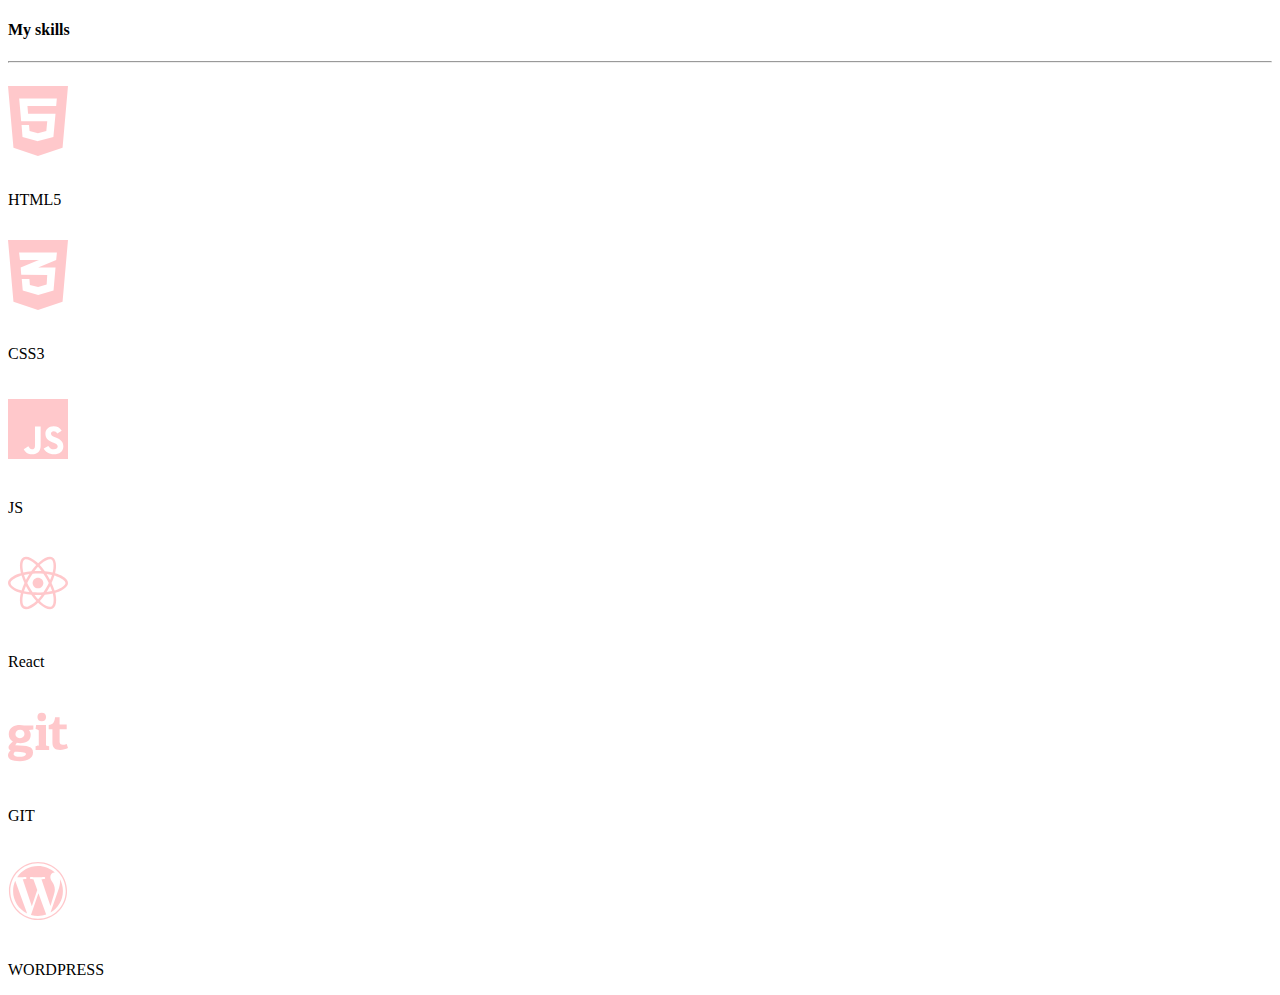
<file: index.html>
<!doctype html>
<html lang="en">

<head>
    <meta charset="utf-8">
    <meta name="viewport" content="width=device-width, initial-scale=1">
    <title>Bootstrap demo</title>
    <link rel="stylesheet" href="css/style.css">
    <link href="https://cdn.jsdelivr.net/npm/bootstrap@5.3.0/dist/css/bootstrap.min.css" rel="stylesheet"
        integrity="sha384-9ndCyUaIbzAi2FUVXJi0CjmCapSmO7SnpJef0486qhLnuZ2cdeRhO02iuK6FUUVM" crossorigin="anonymous">
</head>

<body>
    <section id="skills" class="skills">
        <div class="container text-center">
            <h4 class="m-3 text-body-tertiary">My skills</h4>
            <hr>
            <div class="row justify-content-center">

                <div class="col-sm-6 col-md-4 mt-3">
                    <div class="bg-light rounded-circle tlo mb-3">
                        <div class="skill">
                            <object data="image/html5 (2).svg" name="HTML5" class="icons" type="image/svg+xml"
                                width="60" height="100"></object>
                        </div>
                    </div>
                    <div>
                        <p class="h6 text-center text-body-tertiary">HTML5</p>
                    </div>
                </div>

                <div class="col-sm-6 col-md-4 mt-3">
                    <div class="bg-light rounded-circle tlo mb-3">
                        <div class="skill">
                            <object data="image/css3-alt.svg" name="CSS" class="icons" type="image/svg+xml" width="60"
                                height="100"></object>
                        </div>
                    </div>
                    <div>
                        <p class="h6 text-center text-body-tertiary">CSS3</p>
                    </div>
                </div>

                <div class="col-sm-6 col-md-4 mt-3">
                    <div class="bg-light rounded-circle tlo mb-3">
                        <div class="skill">
                            <object data="image/js.svg" name="JS" class="icons" type="image/svg+xml" width="60"
                                height="100"></object>
                        </div>
                    </div>
                    <div>
                        <p class="h6 text-center text-body-tertiary">JS</p>
                    </div>
                </div>

                <div class="col-sm-6 col-md-4 mt-3">
                    <div class="bg-light rounded-circle tlo mb-3">
                        <div class="skill">
                            <object data="image/react.svg" name="React" class="icons" type="image/svg+xml" width="60"
                                height="100"></object>
                        </div>
                    </div>
                    <div>
                        <p class="h6 text-center text-body-tertiary">React</p>
                    </div>
                </div>

                <div class="col-sm-6 col-md-4 mt-3">
                    <div class="bg-light rounded-circle tlo mb-3">
                        <div class="skill">
                            <object data="image/git.svg" name="GIT" class="icons" type="image/svg+xml" width="60"
                                height="100"></object>
                        </div>
                    </div>
                    <div>
                        <p class="h6 text-center text-body-tertiary">GIT</p>
                    </div>
                </div>

                <div class="col-sm-6 col-md-4 mt-3">
                    <div class="bg-light rounded-circle tlo mb-3">
                        <div class="skill">
                            <object data="image/wordpress.svg" name="WORDPRESS" class="icons" type="image/svg+xml"
                                width="60" height="100"></object>
                        </div>
                    </div>
                    <div>
                        <p class="h6 text-center text-body-tertiary ">WORDPRESS</p>
                    </div>
                </div>
            </div>
        </div>

    </section>

    <script src="https://cdn.jsdelivr.net/npm/bootstrap@5.3.0/dist/js/bootstrap.bundle.min.js"
        integrity="sha384-geWF76RCwLtnZ8qwWowPQNguL3RmwHVBC9FhGdlKrxdiJJigb/j/68SIy3Te4Bkz"
        crossorigin="anonymous"></script>

</body>

</html>
</file>
<file: css/style.css>
.tlo { 
   display: inline-block;
    width: 100px; 
    height:100px;
} 


.icons {
   display: inline-block;
   filter: invert(88%) sepia(79%) saturate(6281%) hue-rotate(289deg) brightness(102%) contrast(143%);
}
</file>
